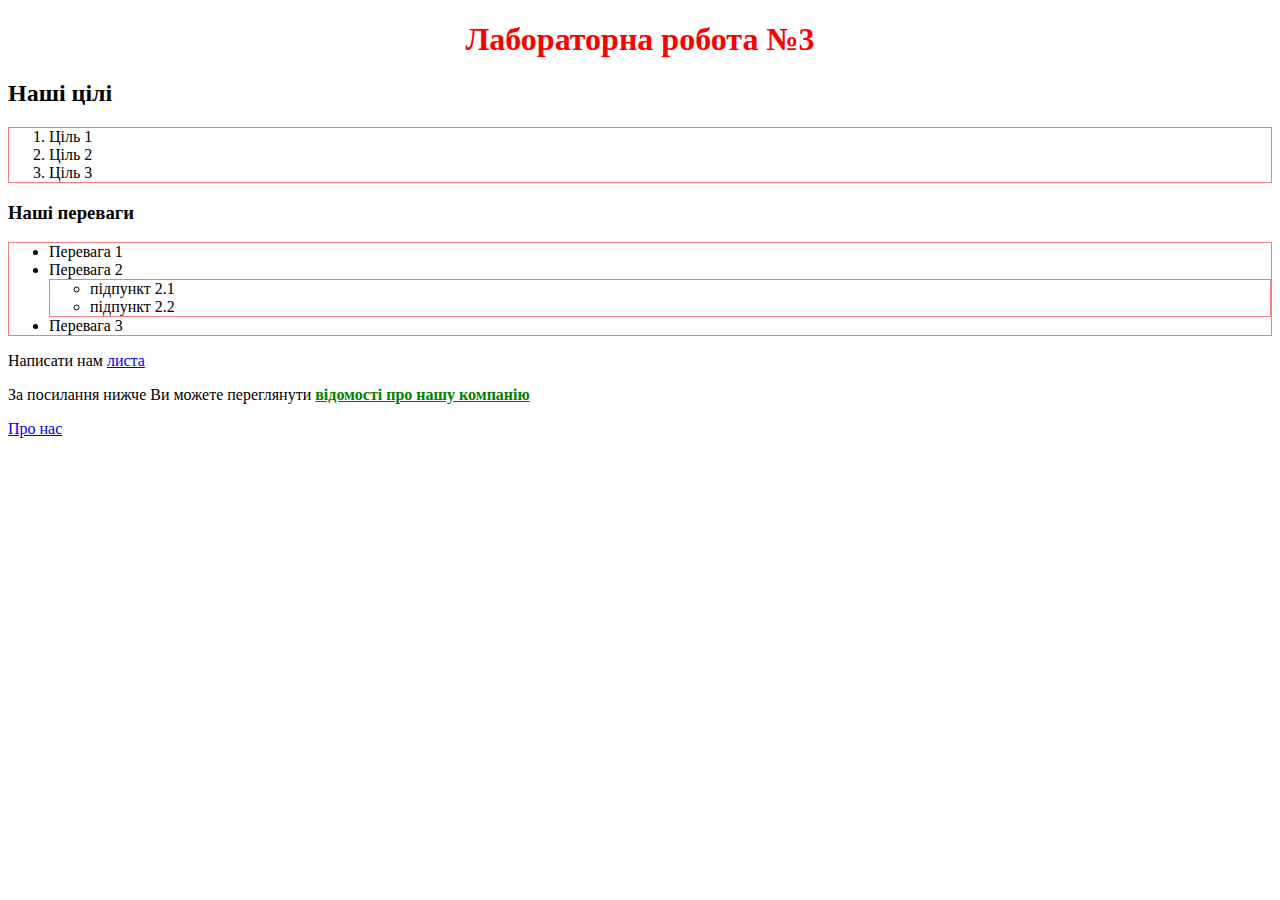
<file: index.html>
<!DOCTYPE html>
<html lang=uk-ua>
  <head>
    <meta charset=utf-8>
    <meta name="viewport" content="width=device-width, initial-scale=1.0">
      <title>Лаб. №3: головна</title>
      <link rel="stylesheet" href="styles/styles.css">
      <link rel="icon" type="image/png" sizes="16x16"  href="paper-plane.png">
<meta name="msapplication-TileColor" content="#ffffff">
<meta name="theme-color" content="#ffffff"> 
  </head>
  <body>
     <h1>Лабораторна робота №3</h1>
     <h2>Наші цілі</h2>
    <ol>
      <li>Ціль 1</li>
      <li>Ціль 2</li>
      <li>Ціль 3</li>
    </ol>
    <h3>Наші переваги</h3>
    <ul>
      <li>Перевага 1</li>
      <li>Перевага 2
          <ul>
            <li>підпункт 2.1</li>
            <li>підпункт 2.2</li>
          </ul>
        </li>
      <li>Перевага 3</li>
      
    </ul>
    <p>Написати нам <a href="mailto:teodor-andrii.oros@student.uzhnu.edu.ua" target="_blank">листа</a>
    </p>
    <p>За посилання нижче Ви можете переглянути <b>відомості про нашу компанію</b>
    </p>
    <p>
      <a href="pages/about.html" target="_blank">Про нас

      </a>
    </p>
<script src="scripts/app.js">

</script> 
  </body>
</html>
</file>
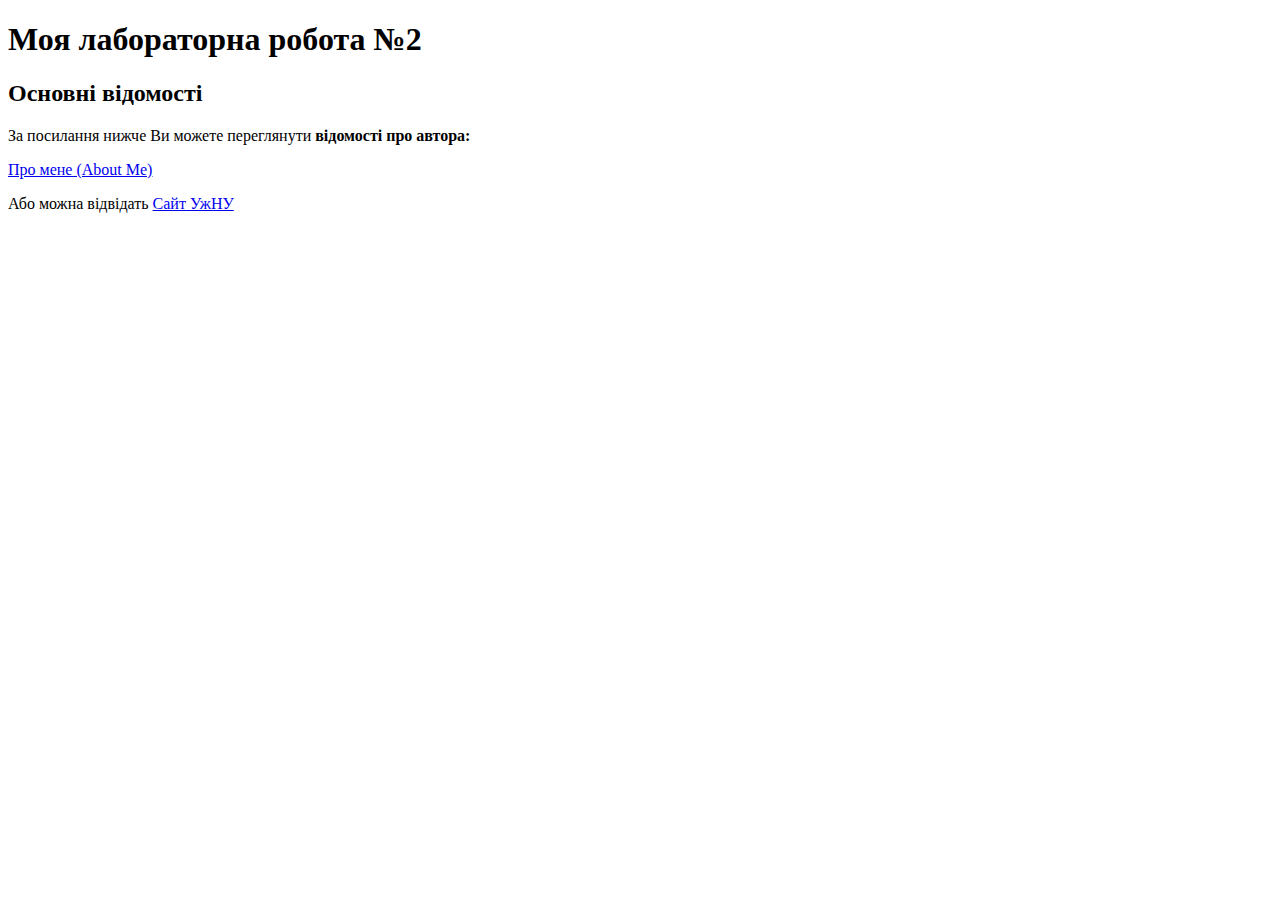
<file: Lab-2/index.html>
<!doctype html>
<html lang=en>
  <head >
    <meta charset=utf-8>
    <title >Моя лабораторна робота №2: Головна</title>
  </head>
  <body >
    

    <h1>Моя лабораторна робота №2</h1>
    
    <h2>Основні відомості</h2>

    <p>За посилання нижче Ви можете переглянути <B>відомості про автора:</B></p>

    <a href="author.html" target="_blank">Про мене (About Me)</a>

    <p>Або можна відвідать <a href="https://www.uzhnu.edu.ua/" target="_blank">Сайт УжНУ</a></p>

   
  </body>
</html>
</file>
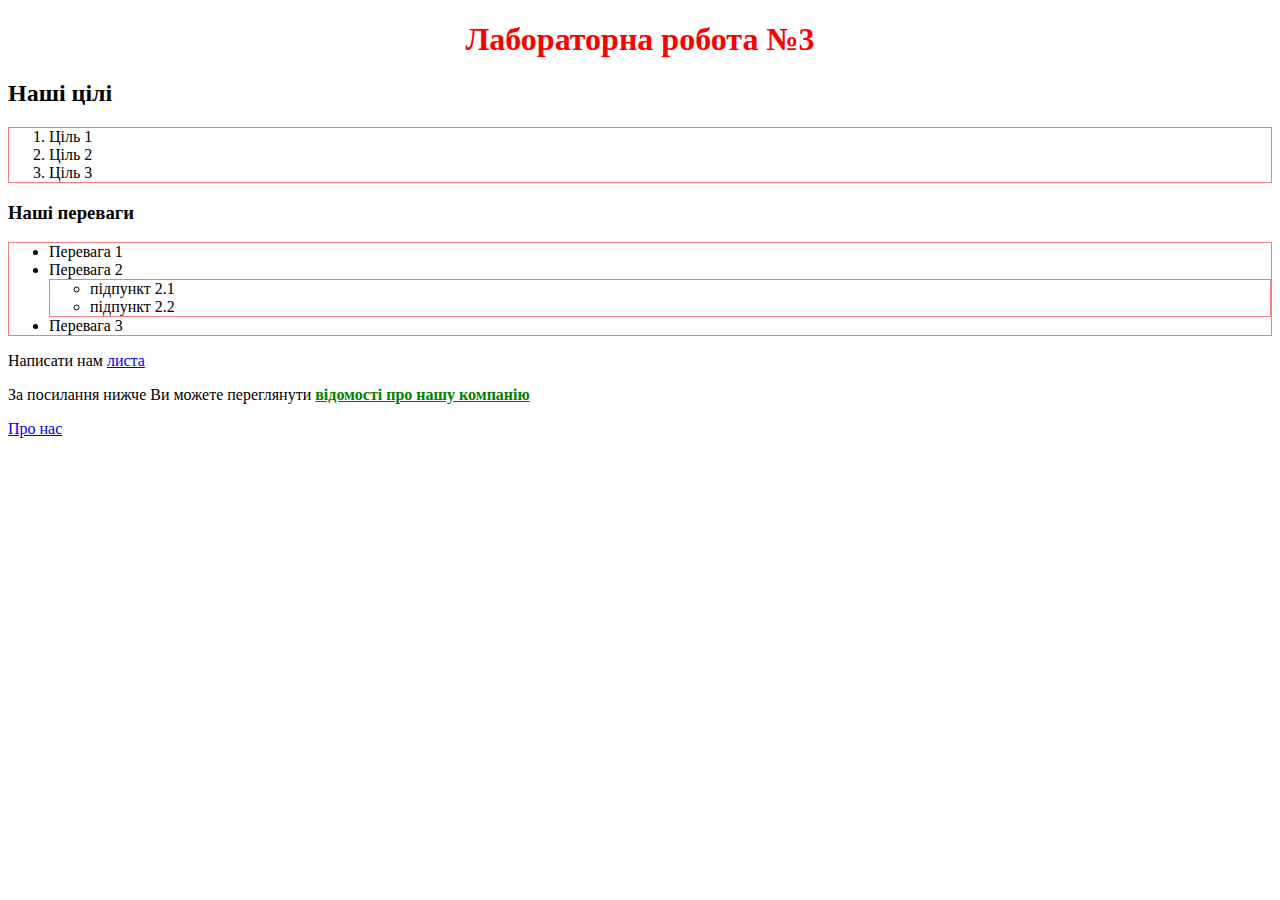
<file: Lab-3/index.html>
<!DOCTYPE html>
<html lang=uk-ua>
  <head>
    <meta charset=utf-8>
    <meta name="viewport" content="width=device-width, initial-scale=1.0">
      <title>Лаб. №3: головна</title>
      <link rel="stylesheet" href="styles/styles.css">
      <link rel="icon" type="image/png" sizes="16x16"  href="paper-plane.png">
<meta name="msapplication-TileColor" content="#ffffff">
<meta name="theme-color" content="#ffffff"> 
  </head>
  <body>
     <h1>Лабораторна робота №3</h1>
     <h2>Наші цілі</h2>
    <ol>
      <li>Ціль 1</li>
      <li>Ціль 2</li>
      <li>Ціль 3</li>
    </ol>
    <h3>Наші переваги</h3>
    <ul>
      <li>Перевага 1</li>
      <li>Перевага 2
          <ul>
            <li>підпункт 2.1</li>
            <li>підпункт 2.2</li>
          </ul>
        </li>
      <li>Перевага 3</li>
      
    </ul>
    <p>Написати нам <a href="mailto:teodor-andrii.oros@student.uzhnu.edu.ua" target="_blank">листа</a>
    </p>
    <p>За посилання нижче Ви можете переглянути <b>відомості про нашу компанію</b>
    </p>
    <p>
      <a href="pages/about.html" target="_blank">Про нас

      </a>
    </p>
<script src="scripts/app.js">

</script> 
  </body>
</html>
</file>
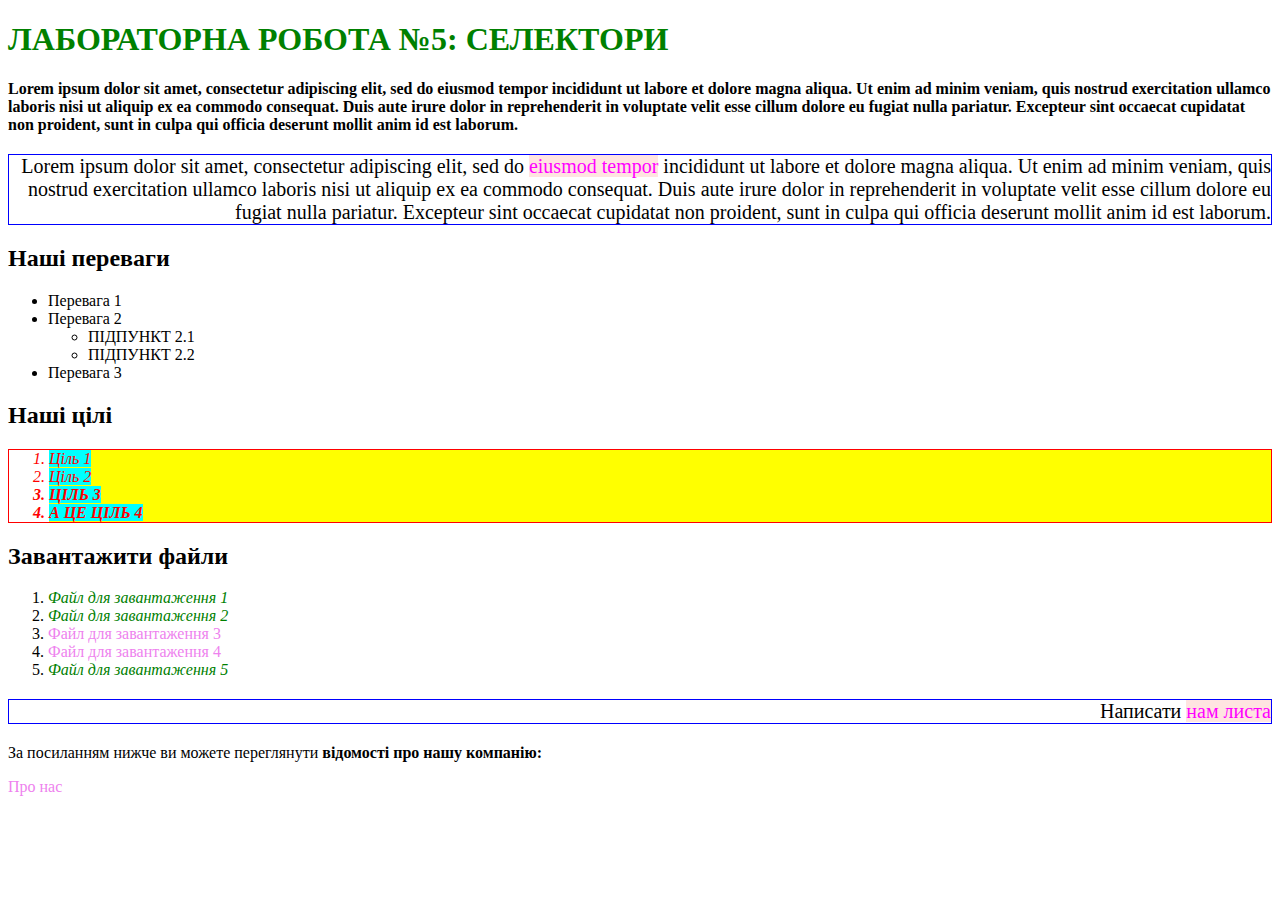
<file: Lab-5/index.html>
<!doctype html>
<html lang=en>
  <head>
    <meta charset=utf-8>
    <title>Лабораторна №5</title>
    <link rel="stylesheet" href="style.css">
  </head>
  <body>
   <h1 class="ha" id="pdy"> Лабораторна робота №5: селектори</h1>
<p class="bold">Lorem ipsum dolor sit amet, consectetur adipiscing elit, sed do eiusmod tempor incididunt ut labore et dolore magna aliqua. Ut enim ad minim veniam, quis nostrud exercitation ullamco laboris nisi ut aliquip ex ea commodo consequat. Duis aute irure dolor in reprehenderit in voluptate velit esse cillum dolore eu fugiat nulla pariatur. Excepteur sint occaecat cupidatat non proident, sunt in culpa qui officia deserunt mollit anim id est laborum.</p>
<p class="bi">Lorem ipsum dolor sit amet, consectetur adipiscing elit, sed do <a href="link.html">eiusmod tempor</a> incididunt ut labore et dolore magna aliqua. Ut enim ad minim veniam, quis nostrud exercitation ullamco laboris nisi ut aliquip ex ea commodo consequat. Duis aute irure dolor in reprehenderit in voluptate velit esse cillum dolore eu fugiat nulla pariatur. Excepteur sint occaecat cupidatat non proident, sunt in culpa qui officia deserunt mollit anim id est laborum.</p>

<h2>Наші переваги</h2>
<ul>
  <li>Перевага 1</li>
  <li>Перевага 2
    <ul class="cpc">
      <li>Підпункт 2.1</li>
      <li>Підпункт 2.2</li>
    </ul>
  </li>
  <li>Перевага 3</li>
</ul>

<h2>Наші цілі</h2>
<ol class="ja">
  <li class="list__item"><span class="item">Ціль 1</span></li>
  <li class="list__item"><span class="item">Ціль 2</span></li>
  <li class="list__item bold"><span class="item">Ціль 3</span></li>
  <li class="list__item bold"><span class="item">А це ціль 4</span></li>
</ol> 

<h2>Завантажити файли</h2>
<ol>
  <li><a href="file1.pdf">Файл для завантаження 1</a></li>
  <li><a href="file2.pdf">Файл для завантаження 2</a></li>
  <li><a href="file3.docx">Файл для завантаження 3</a></li>
  <li><a href="file4.docx">Файл для завантаження 4</a></li>
  <li><a href="file5.pdf">Файл для завантаження 5</a></li>
</ol>

<p class="bi">Написати <a href="mailto:student@student.uzhnu.edu.ua">нам листа</a></p>
<p>За посиланням нижче ви можете переглянути <strong>відомості про нашу компанію:</strong></p>
<a href="about.html">Про нас</a>
  </body>
</html>
</file>
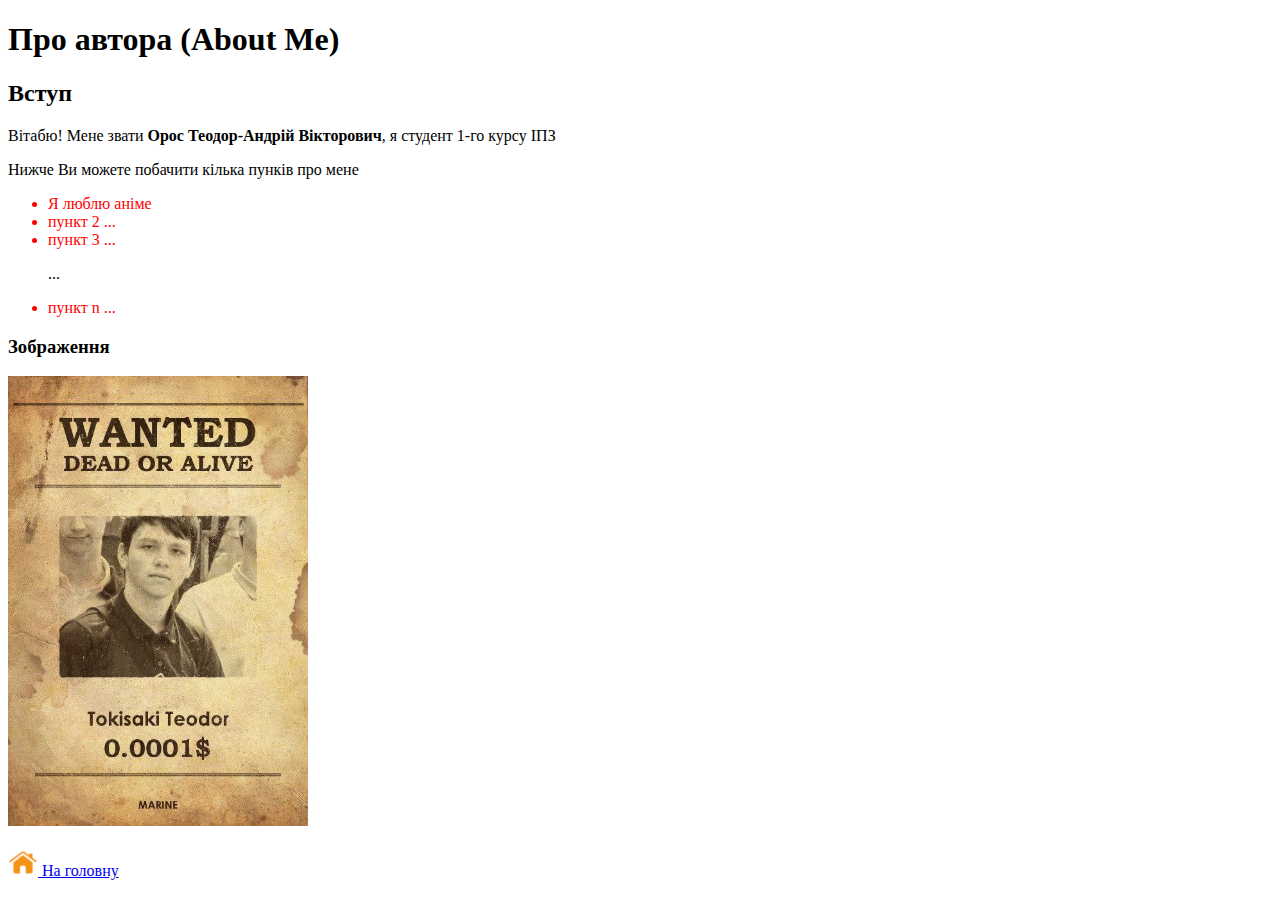
<file: Lab-2/author.html>
<!doctype html>
<html lang=en>
  
  <head >
    
    <meta charset=utf-8>
    <title >Моя лабораторна робота №2</title>
    <link rel="stylesheet" href="style.css">
  </head>
  <body >
    

    <h1>Про автора (About Me)</h1> <!-- Заголовок -->
    
    <h2>Вступ</h2>

    <p>Вітабю! Мене звати <B>Орос Теодор-Андрій Вікторович</B>, я студент 1-го курсу ІПЗ  </p>

    <p>Нижче Ви можете побачити кілька пунків про мене</p>

    <ul> <!-- Маркерований список -->

    <li>Я люблю аніме</li>
    <li>пункт 2 ...</li>
    <li>пункт 3 ...</li>
      <p>...</p>
    <li>пункт n ...</li>

    </ul>

    <h3>Зображення</h3>

     <p class="text"><img src="я розшукуюсь.jpg" width="300"></p> <!-- Моє зображення -->


    <p><a href="index.html" target="_blank" title="Перейти на початок"> <!-- Посилання на головну сторінку -->

      <img src="Home_icon_orange.png" width="30" /> На головну

    </a></p>

    
  </body>
</html>
</file>
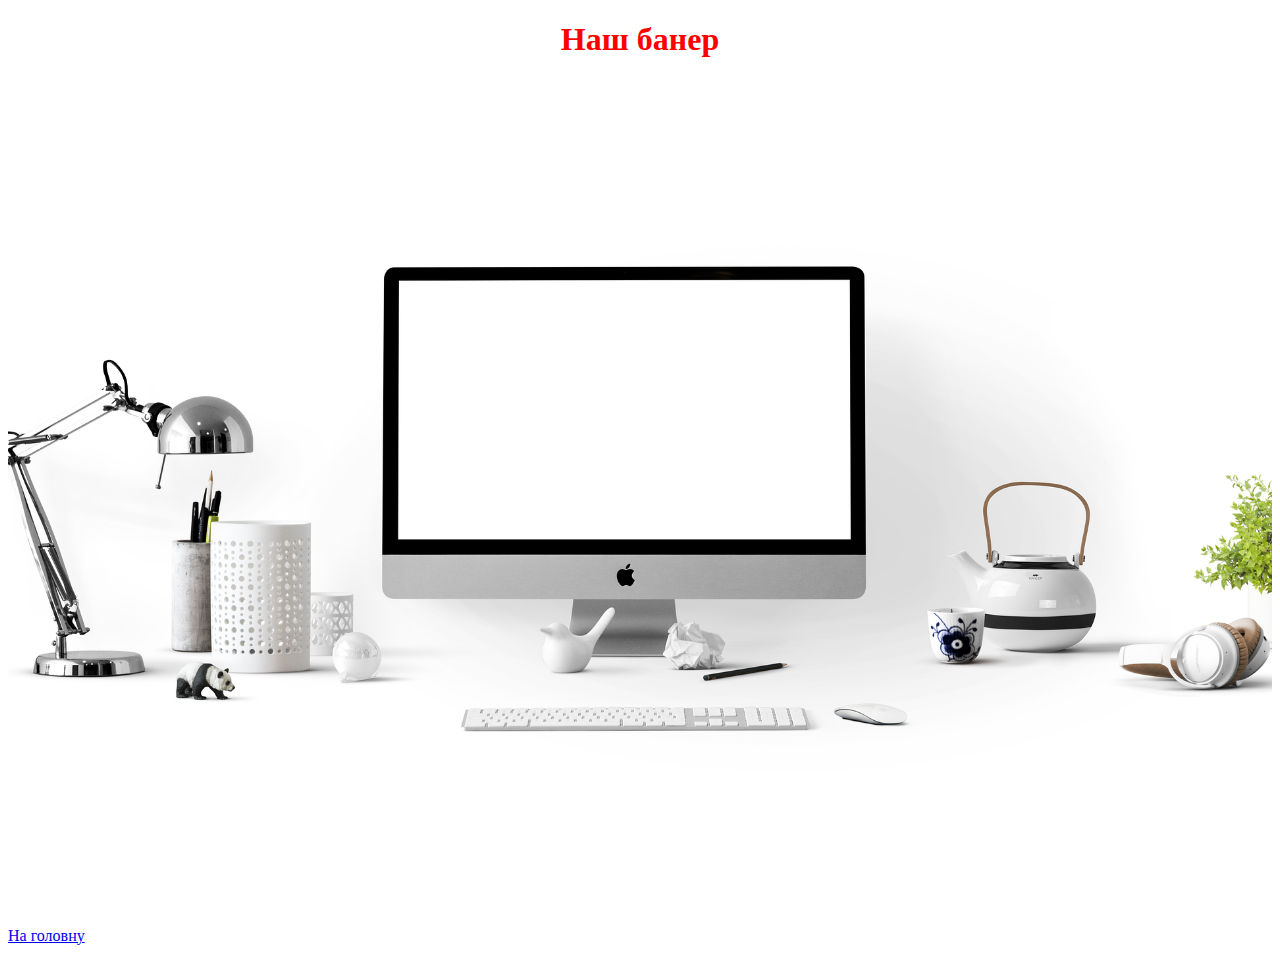
<file: pages/about.html>
<!DOCTYPE html>
<html lang=uk-ua>
  <head>
    <meta charset=utf-8 >
    <meta name="viewport" content="width=device-width, initial-scale=1.0">
      <title>Лаб. №3: про нас</title>
      <link rel="stylesheet" href="../styles/styles.css">
      
  </head>
  <body>
     <h1>Наш банер</h1>
    
        <img alt src="../images/banners/apple-1920.jpg">

    <a href="/Lab-3/Lab-3/images/banners/apple-1920.jpg">На головну</a>

  </body>
</html>
</file>
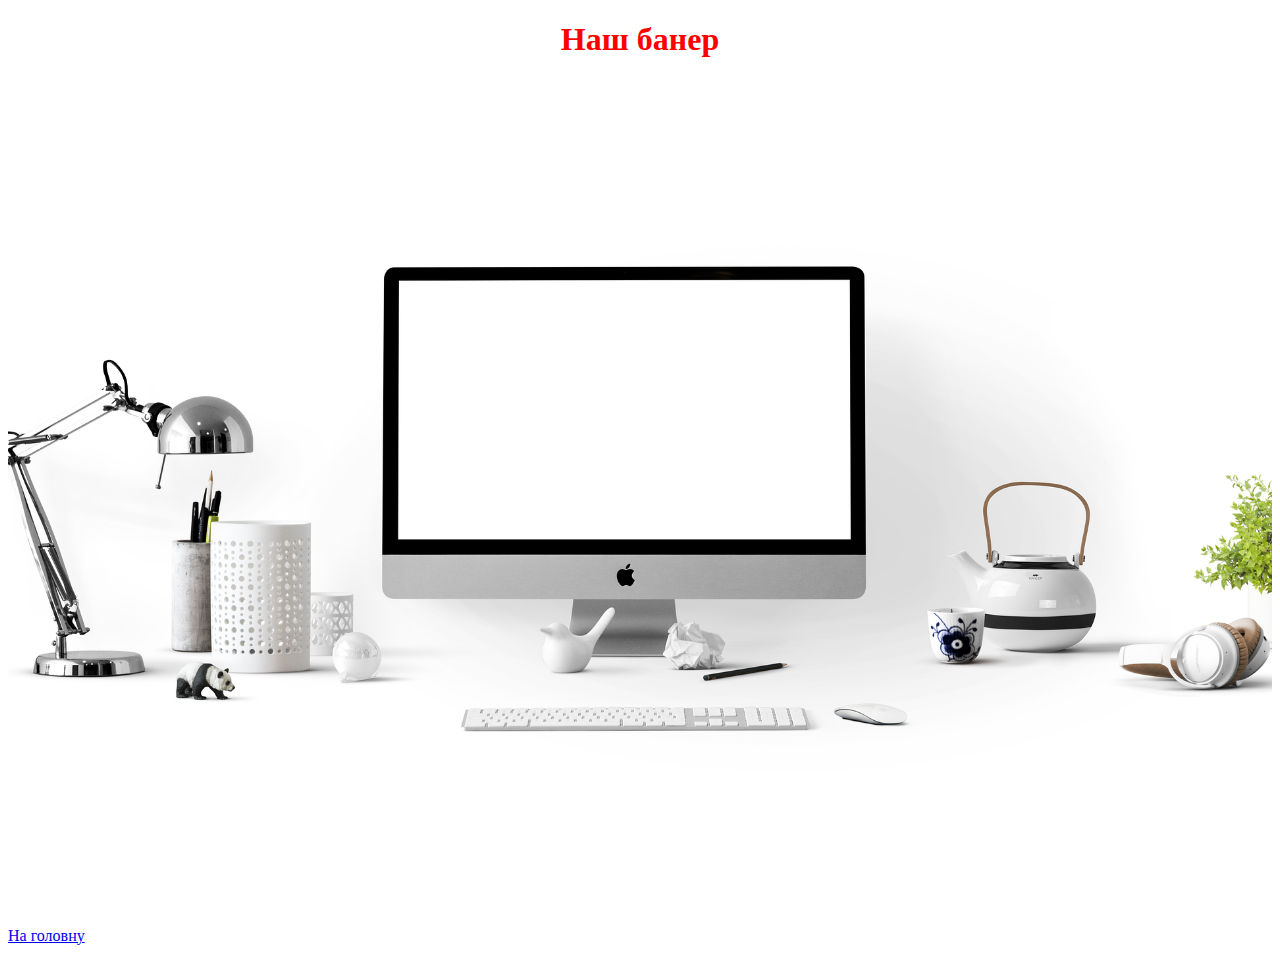
<file: Lab-3/pages/about.html>
<!DOCTYPE html>
<html lang=uk-ua>
  <head>
    <meta charset=utf-8 >
    <meta name="viewport" content="width=device-width, initial-scale=1.0">
      <title>Лаб. №3: про нас</title>
      <link rel="stylesheet" href="../styles/styles.css">
      
  </head>
  <body>
     <h1>Наш банер</h1>
    
        <img alt src="../images/banners/apple-1920.jpg">

    <a href="../index.html">На головну</a>

  </body>
</html>
</file>
<file: styles/styles.css>
h1 {
    text-align: center; 
    color: red;
}
i, em, span, b, strong {
    color: green;
    text-decoration: underline;
}

ol, ul {
    border: 1px solid lightcoral;
}

img {
    width: 100%;
    max-width: 100%;
}
</file>
<file: Lab-3/styles/styles.css>
h1 {
    text-align: center; 
    color: red;
}
i, em, span, b, strong {
    color: green;
    text-decoration: underline;
}

ol, ul {
    border: 1px solid lightcoral;
}

img {
    width: 100%;
    max-width: 100%;
}
</file>
<file: Lab-5/style.css>
/* 1. додайте клас до h1 і зробіть весь текст для класу заглавними літерами (text-transform: uppercase) */
.ha {
text-transform: uppercase;
}

/* 2. придумайте назву класа для списку цілей і встановіть колір шрифту червоним у шістнадцятковому форматі */
.ja {
color: #FF0000;
border: 1px solid red;
}

/* 3. пунктам списку цілей за класом дайте колір заднього фону yellow і нахилений шрифт (font-style: italic)*/
.list__item {
font-style: italic;
background-color: yellow;


}

/* 4. для усіх впорядкованих списків задайте рамку 1px solid red */

/* 5. задайте id (ідентифікатор) для заголовку першого рівня і встановіть на нього колір шрифта green */
#pdy {
color: green;
}

/* 6. для всіх посилань на PDF-документи втсановити стиль: колір зелений і font-style: italic */
a[href$=".pdf"] {
color: green;
font-style: italic;
}

/* 7. для всіх посилань втсановити колір шрифта violet та заберыть підкреслення (text-decoration: none).
   Питання: чому PDF-файли вже не підкреслені але все ж лишились зелені? */
a {
color: violet;
text-decoration: none;

}
/* тому що тег id має більшу перевагу

/* 8. Встановіть всі заглавні літери (text-transform: uppercase) для усіх вкладнених списків другого рівня*/
.cpc {
text-transform: uppercase;

}

/* 9. для всіх посилань що знаходяться всередині абзаців встановити колір шрифта magenta і задній фон кольору mistyrose */
p a {
color: magenta;
background-color: mistyrose;

}


/* 10. створити клас bold який буде будь-який текст перетворювати на жирний і застосувати його: 1) до двох останіх   пунктів цілей 2) до першого довгого абзацу (той що під основним заголовком).
  Питання: чому у нас одночасно і bold i italic?
*/
 .bold{
font-weight: 900;


 }
/*

/* 11. для всіх тегів li з класом bold встановити всі заглавні літери */

li.bold {
text-transform: uppercase;


}

/* 12. другий довгий абзац і передостанній "Написати нам листа" вирійвняйте по правому краю, додайте синю рамку навколо та встановіть розмір шрифта 20px */

.bi {

text-align: right;
border: 1px solid blue;
font-size: 20px;

}

/* 13. на тег h1 встановіть колір шрифта червоний. Чому він не спрацює і що можна зробити щоб він спрацював?*/

.h1 {

color: red;


}
/* томущо тег id головніший

/* 14. для всіх можливих селекторів встановіть властивість box-sizing: border-box (у DevTools перегляньте які CSS властивості у елементів активні і визначте чи успішно виконано завдання) */

*{box-sizing: border-box;}

/* 15. зробіть так, щоб задній фон цілей був не на всю ширину сторінки бо це блочці елементи, а лише по довжині кожного з елементів (відповідь: огорнути текст у рядкові span-и застосувати background до них) */

.item {

background-color: aqua;
}
</file>
<file: Lab-2/style.css>
li {
   color: red;
   
}
</file>
